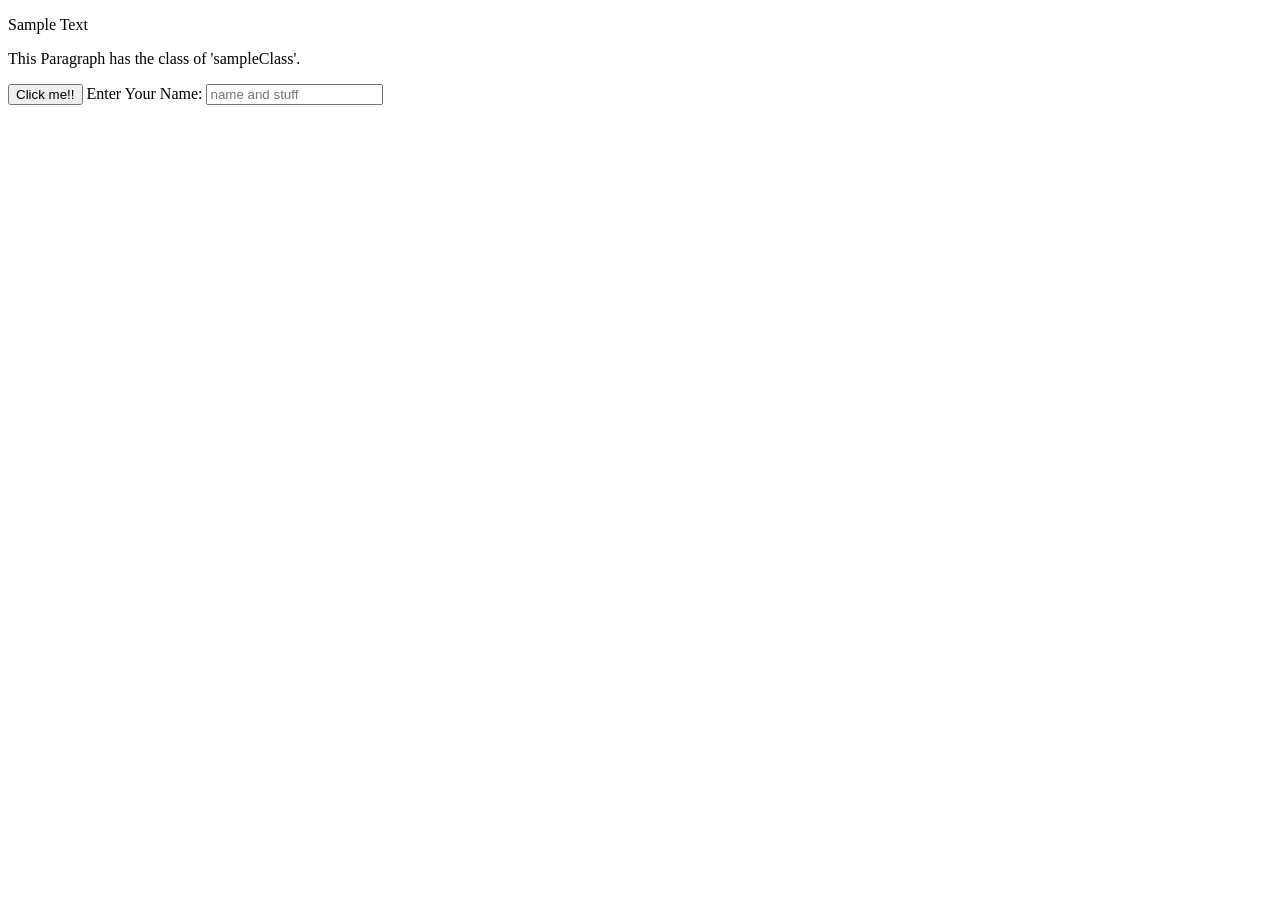
<file: javascript-library/2-DOM/index.html>
<!DOCTYPE html>
<html lang="en">

<head>
    <meta charset="UTF-8">
    <meta name="viewport" content="width=device-width, initial-scale=1.0">
    <meta http-equiv="X-UA-Compatible" content="ie=edge">
    <title>DOM Stuff</title>
</head>

<body>
    <!-- HTML -->
    <!-- 1 -->
    <!-- <h1>Hello World</h1> -->
    <!-- 2 -->
    <p id="testParagraph">Sample Text</p>
    <!-- 3 -->
    <p class="sampleClass">This Paragraph has the class of 'sampleClass'.</p>
    <button id="clickThisButton">Click me!!</button>
    <label for="nameInput">Enter Your Name:</label>
    <input type="text" id="nameInput" placeholder="name and stuff"></input>

    <!-- JavaScript-->

    <script>
        // let x = 10;
        // console.log(x);
        document.getElementById('testParagraph').style.color = 'blue';
        console.log(document.getElementById('testParagraph').style.color);
        //3 c
        console.log(document.querySelectorAll('p.sampleClass'));
        //document.querySelectorAll('p.sampleClass')[0].innerText = 'My Text has Changed!';
        document.querySelectorAll('p.sampleClass')[0].innerHTML = '<i>My text has changed!</i>';

        // document.getElementById('clickThisButton').addEventListener('click', (details) => {
        //     //            console.log(details);
        //     details.target.style.backgroundColor = 'blue';
        // })
        document.getElementById('clickThisButton').addEventListener('click', (details) => {
                if (details.target.style.backgroundColor == 'red') {
                    details.target.style.backgroundColor = 'blue';
                } else {
                    details.target.style.backgroundColor = 'red';
                }
            })
            //section 5
        document.getElementById('nameInput').addEventListener('keyup', e => {
            console.log(e.target.value);
            console.log(document.getElementsByTagName('p'));
            if (e.target.value == '');
            document.getElementsByTagName('p')[1].innerText = 'Nothing has been typed dumb arse!';
        } else {
            document.getElementsByTagName('p')[1].innerText = `Everyone, say hello to ${e.target.value} right now!`;
        });
    </script>
</body>

</html>
</file>
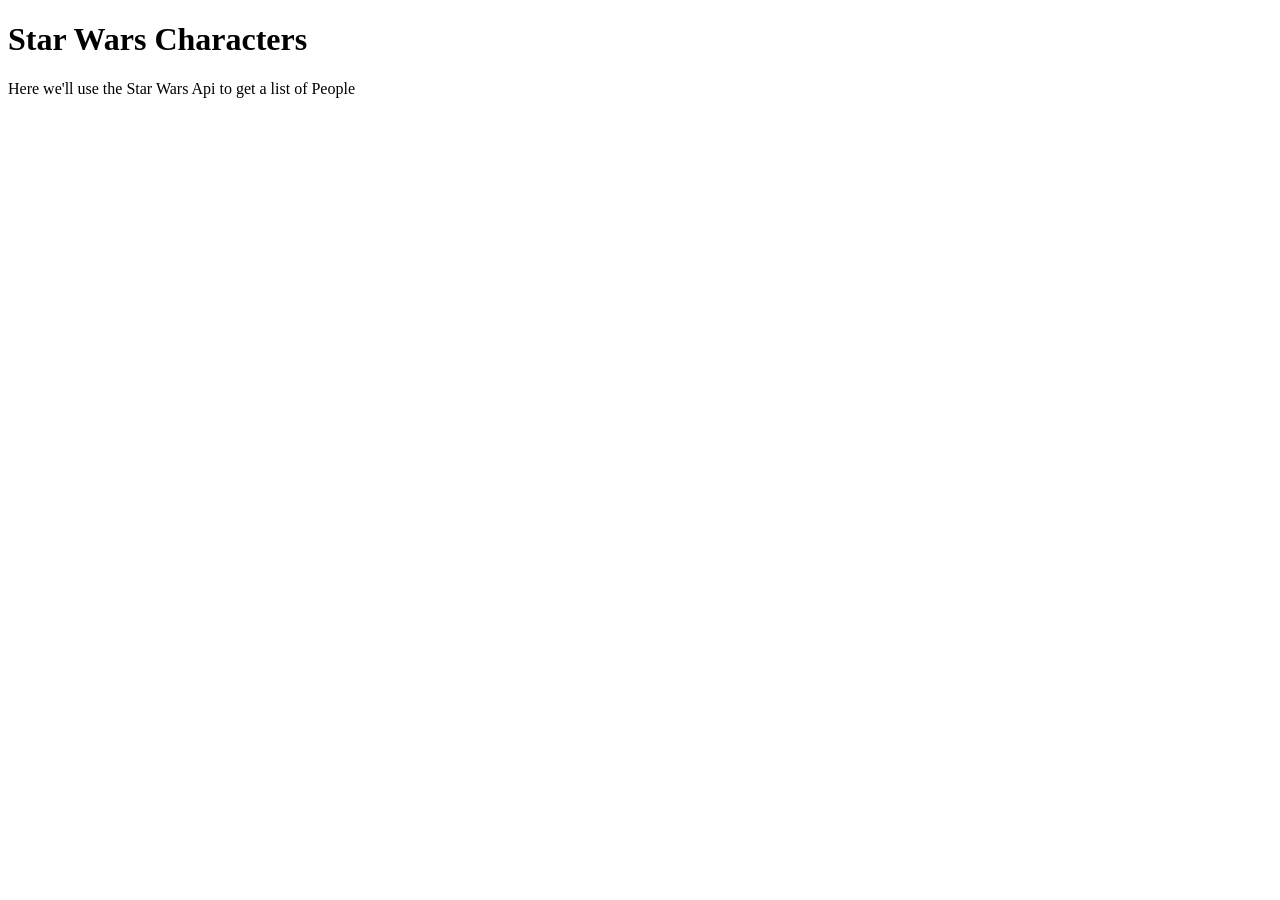
<file: javascript-library/3-JavaScript-API-Fundamentals/3-Fetch/index.html>
<!DOCTYPE html>
<html lang="en">

<head>
    <meta charset="UTF-8">
    <meta name="viewport" content="width=device-width, initial-scale=1.0">
    <meta http-equiv="X-UA-Compatible" content="ie=edge">
    <title>Star Wars People</title>
</head>

<body>
    <h1>Star Wars Characters</h1>
    <p>Here we'll use the Star Wars Api to get a list of People</p>
    <ul>


    </ul>
    <script>
        src = "star-wars-scripts.js"
    </script>
</body>

</html>
</file>
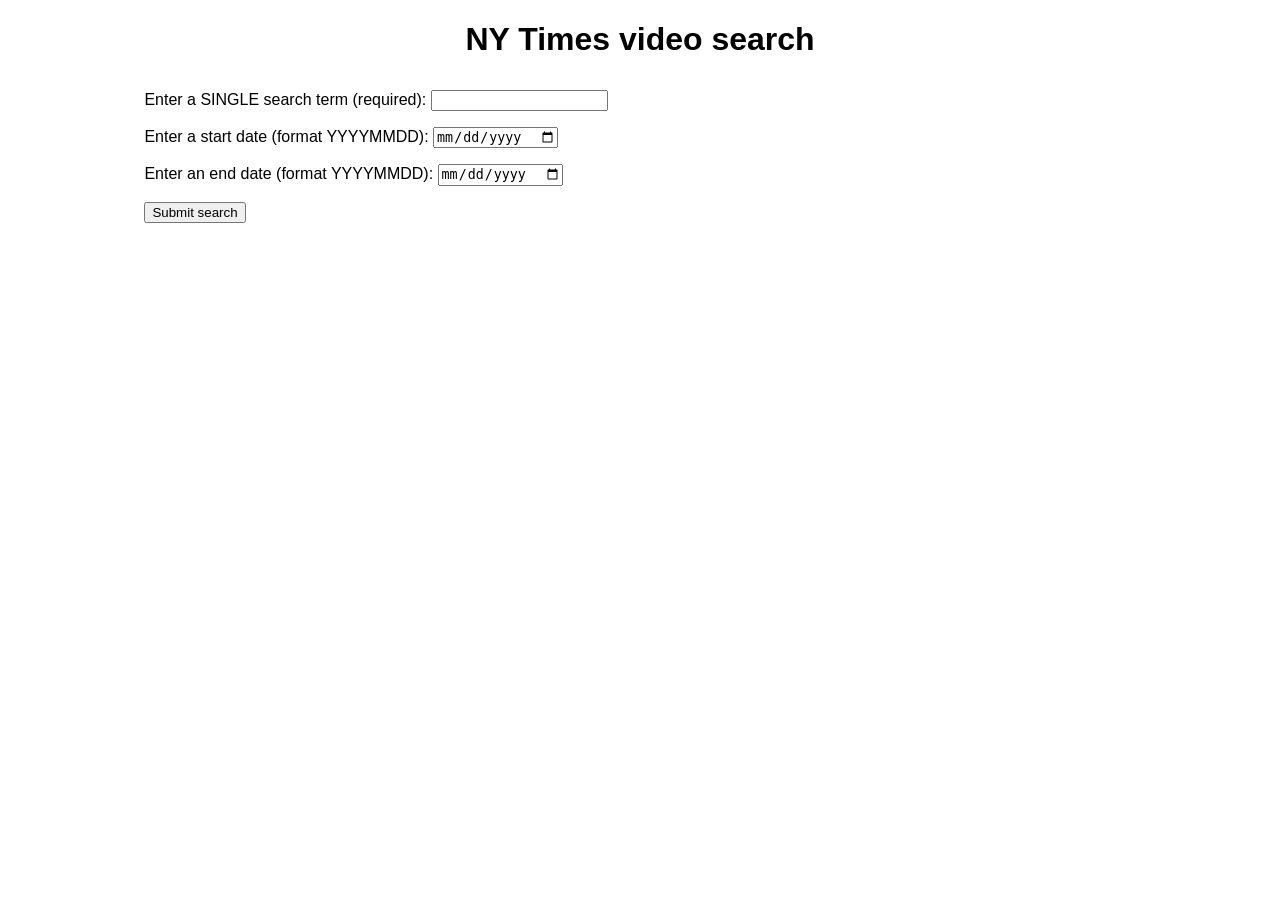
<file: javascript-library/3-JavaScript-API-Fundamentals/4-Apps/01-New-York-Times/index.html>
<!DOCTYPE html>
<html>

<head>
    <meta charset="utf-8">
    <title>NY Times API example</title>
    <link href="nyt.css" rel="stylesheet">
</head>

<body>
    <h1>NY Times video search</h1>

    <div class="wrapper">

        <div class="controls">
            <form>
                <p>
                    <label for="search">Enter a SINGLE search term (required): </label>
                    <input type="text" id="search" class="search" required>
                </p>
                <p>
                    <label for="start-date">Enter a start date (format YYYYMMDD): </label>
                    <input type="date" id="start-date" class="start-date" pattern="[0-9]{8}">
                </p>
                <p>
                    <label for="end-date">Enter an end date (format YYYYMMDD): </label>
                    <input type="date" id="end-date" class="end-date" pattern="[0-9]{8}">
                </p>
                <p>
                    <button class="submit">Submit search</button>
                </p>
            </form>
        </div>

        <div class="results">
            <nav>
                <button class="prev">Previous 10</button>
                <button class="next">Next 10</button>
            </nav>

            <section>
            </section>
        </div>

    </div>

    <script type="text/javascript" src="nyt.js"></script>
</body>
</file>
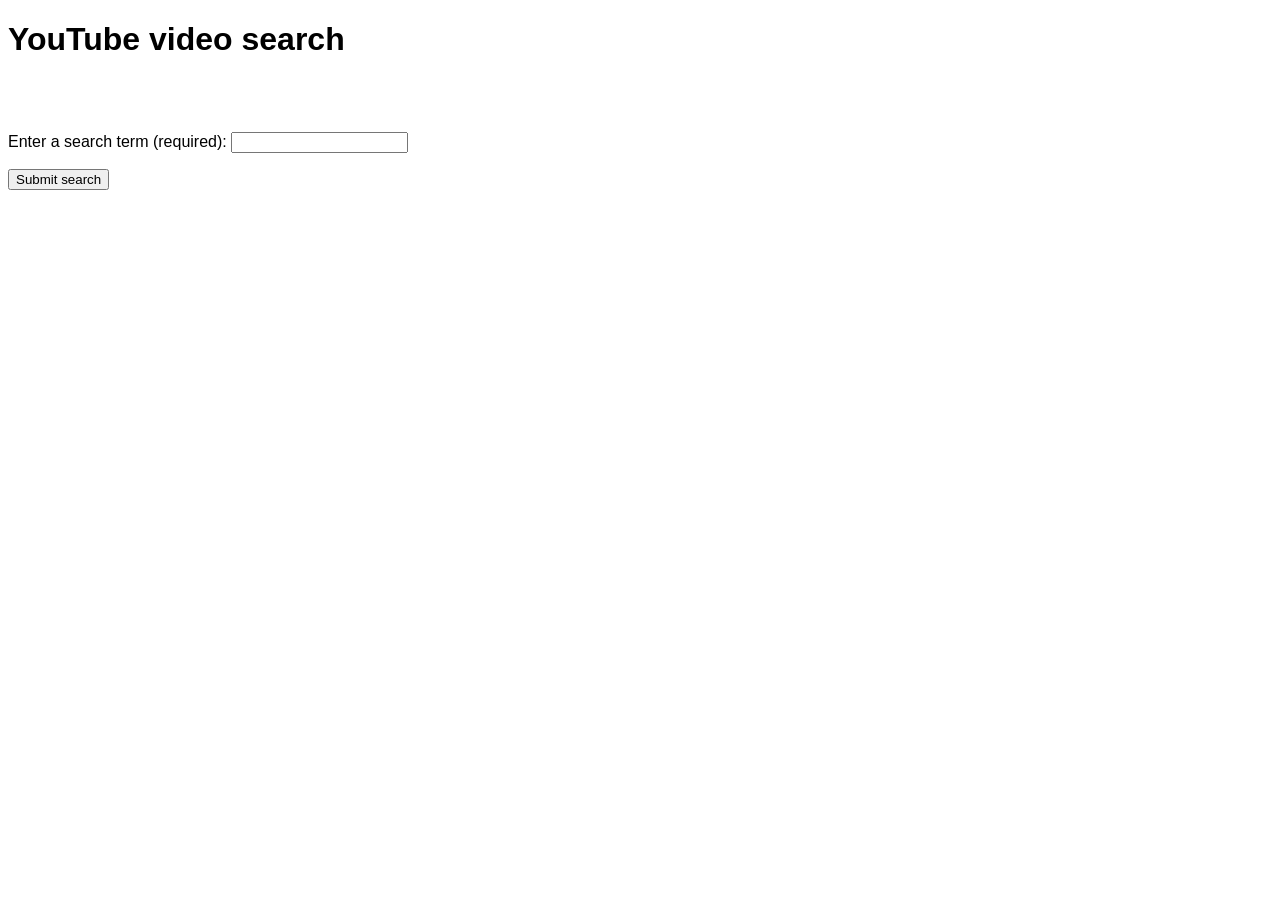
<file: javascript-library/3-JavaScript-API-Fundamentals/4-Apps/youtube/index.html>
<!DOCTYPE html>
<html>

<head>
    <meta charset="utf-8">
    <title>YouTube APIs example</title>
    <link href="youtube.css" rel="stylesheet">
</head>

<body>
    <h1>YouTube video search</h1>
    ​
    <div class="wrapper">
        ​
        <div class="controls">
            <form>
                <p>
                    <label for="search">Enter a search term (required): </label>
                    <input type="text" id="search" class="search" required>
                </p>
                <p>
                    <button class="submit">Submit search</button>
                </p>
            </form>
        </div>
        ​
        <div class="results">
            <section>

            </section>
        </div>
        ​
    </div>
    ​
    <!--
      Apply both necessary API scripts to your HTML. The first is for the YouTube Data
      API, and the second is for the YouTube Iframe Player API
    -->
    <script src="https://apis.google.com/js/client.js" type="text/javascript"></script>
    <script src="https://www.youtube.com/iframe_api" type="text/javascript"></script>
    <script type="text/javascript" src="youtube.js"></script>
</body>

</html>
</file>
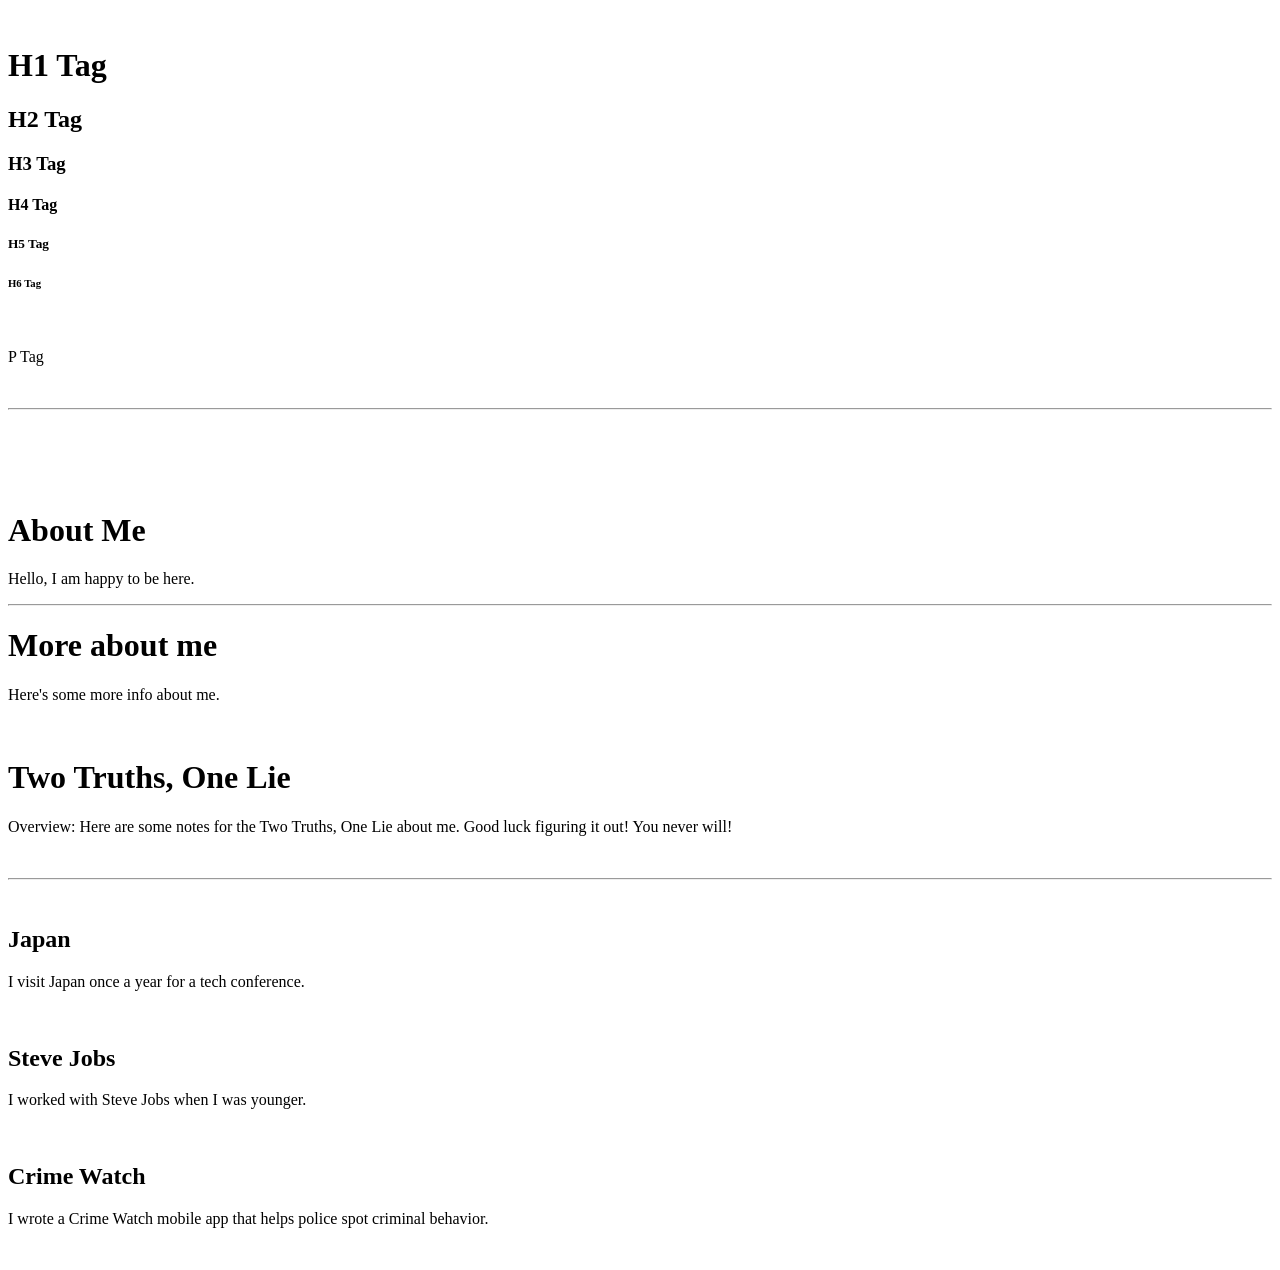
<file: javascript-library/0-JavaScript-PreWork/1-HTML-Basics/02-h&p-tags.html>
<!DOCTYPE html>
<html>

<head>
    <title>h, p, & hr tags</title>
</head>

<body>
    ​
    <h1>H1 Tag</h1>
    <h2>H2 Tag</h2>
    <h3>H3 Tag</h3>
    <h4>H4 Tag</h4>
    <h5>H5 Tag</h5>
    <h6>H6 Tag</h6>
    ​
    <p>P Tag</p>
    ​
    <hr />
    <br />
    <br />
    <br /> ​
    <h1>About Me</h1>
    <p> Hello, I am happy to be here.</p>
    <hr />
    <h1>More about me</h1>
    <p> Here's some more info about me.</p>
    ​
    <h1>Two Truths, One Lie</h1>
    <p>Overview: Here are some notes for the Two Truths, One Lie about me. Good luck figuring it out! You never will!</p>
    ​
    <hr /> ​
    <h2>Japan</h2>
    <p>I visit Japan once a year for a tech conference.</p>
    ​
    <h2>Steve Jobs</h2>
    <p>I worked with Steve Jobs when I was younger.</p>
    ​
    <h2>Crime Watch</h2>
    <p>I wrote a Crime Watch mobile app that helps police spot criminal behavior.</p>
    ​
</body>

</html>
</file>
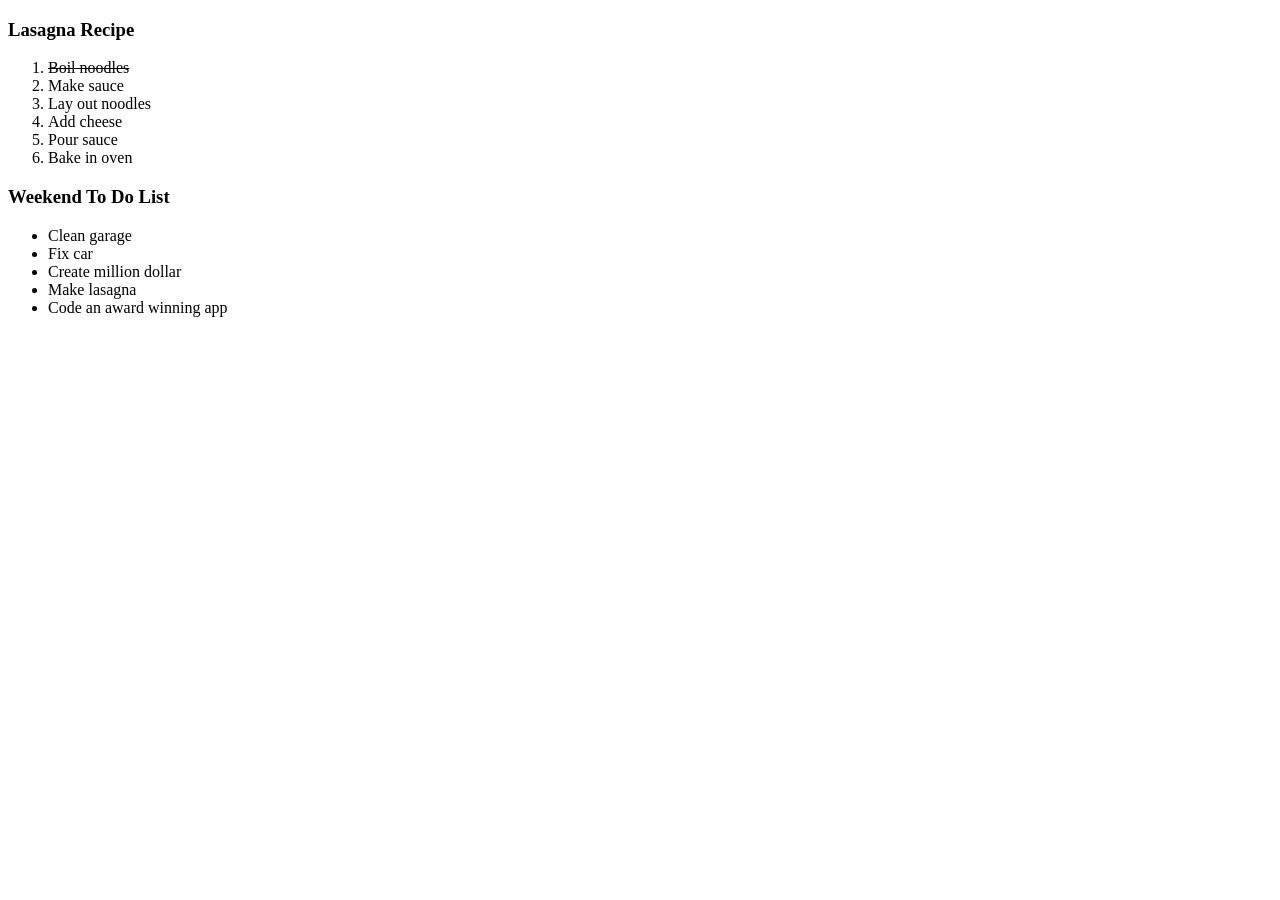
<file: javascript-library/0-JavaScript-PreWork/1-HTML-Basics/03-lists.html>
<!DOCTYPE html>
<html>

<head>
    <title>List tags</title>
</head>

<body>
    <h3>Lasagna Recipe</h3>
    <ol>
        <li><strike>Boil noodles</strike></li>
        <li>Make sauce</li>
        <li>Lay out noodles</li>
        <li>Add cheese</li>
        <li>Pour sauce</li>
        <li>Bake in oven</li>
    </ol>

    <h3>Weekend To Do List</h3>
    <ul>
        <li>Clean garage</li>
        <li>Fix car</li>
        <li>Create million dollar </li>
        <li>Make lasagna</li>
        <li>Code an award winning app</li>
    </ul>

</body>

</html>
</file>
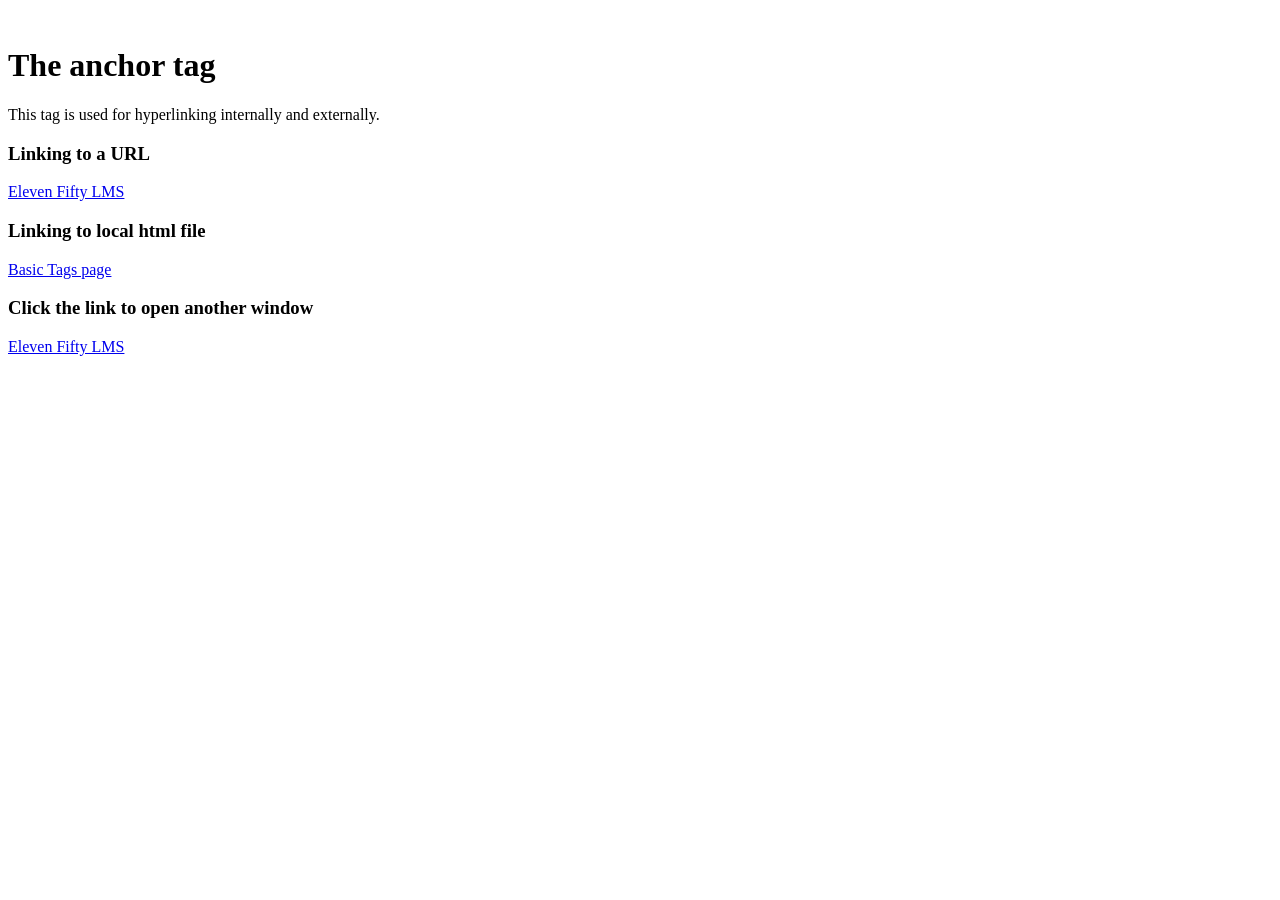
<file: javascript-library/0-JavaScript-PreWork/1-HTML-Basics/04-links.html>
<!DOCTYPE html>
<html>

<head>
</head>

<body>
    ​
    <h1>The anchor tag</h1>
    <p>This tag is used for hyperlinking internally and externally. ​
        <h3>Linking to a URL</h3>
        <a href="https://efa-lms-e8982.firebaseapp.com/home">Eleven Fifty LMS</a> ​
        <h3>Linking to local html file</h3>
        <a href="01-basic-tags.html">Basic Tags page</a> ​
        <h3>Click the link to open another window</h3>
        <a href="https://efa-lms-e8982.firebaseapp.com/home" target="blank">Eleven Fifty LMS</a> ​
</body>

</html>
</file>
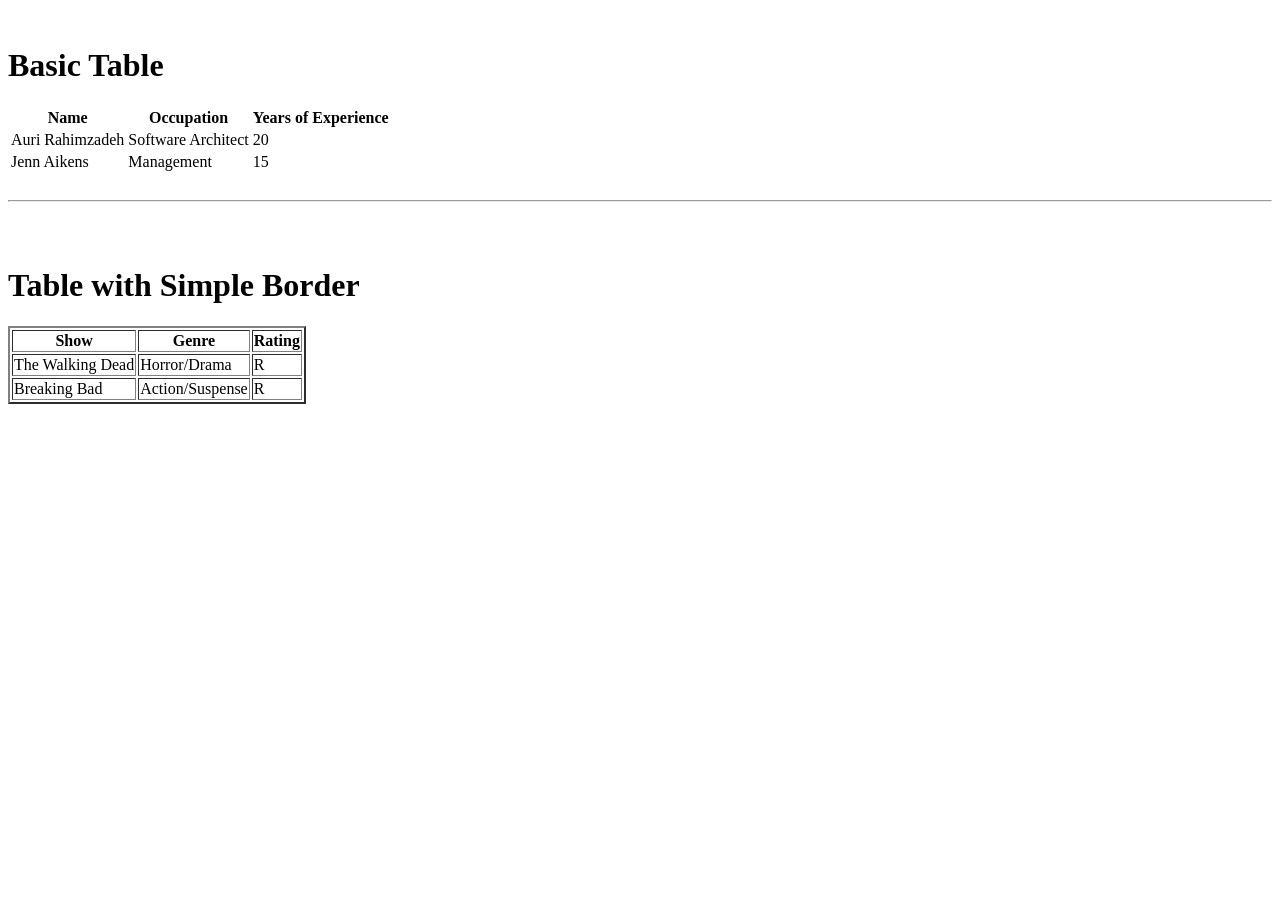
<file: javascript-library/0-JavaScript-PreWork/1-HTML-Basics/06-tables.html>
<!DOCTYPE html>
<html>

<head>
    <title>Tables</title>
</head>

<body>
    ​
    <h1>Basic Table</h1>
    <table>
        <tr>
            <th>Name</th>
            <th>Occupation</th>
            <th>Years of Experience</th>
        </tr>
        <tr>
            <td>Auri Rahimzadeh</td>
            <td>Software Architect</td>
            <td>20</td>
        </tr>
        <tr>
            <td>Jenn Aikens</td>
            <td>Management</td>
            <td>15</td>
        </tr>
    </table>
    ​
    <br>
    <hr>
    <br> ​
    <h1>Table with Simple Border</h1>
    <table border="2">
        <tr>
            <th>Show</th>
            <th>Genre</th>
            <th>Rating</th>
        </tr>
        <tr>
            <td>The Walking Dead</td>
            <td>Horror/Drama</td>
            <td>R</td>
        </tr>
        <tr>
            <td>Breaking Bad</td>
            <td>Action/Suspense</td>
            <td>R</td>
        </tr>
    </table>
    ​
</body>

</html>
</file>
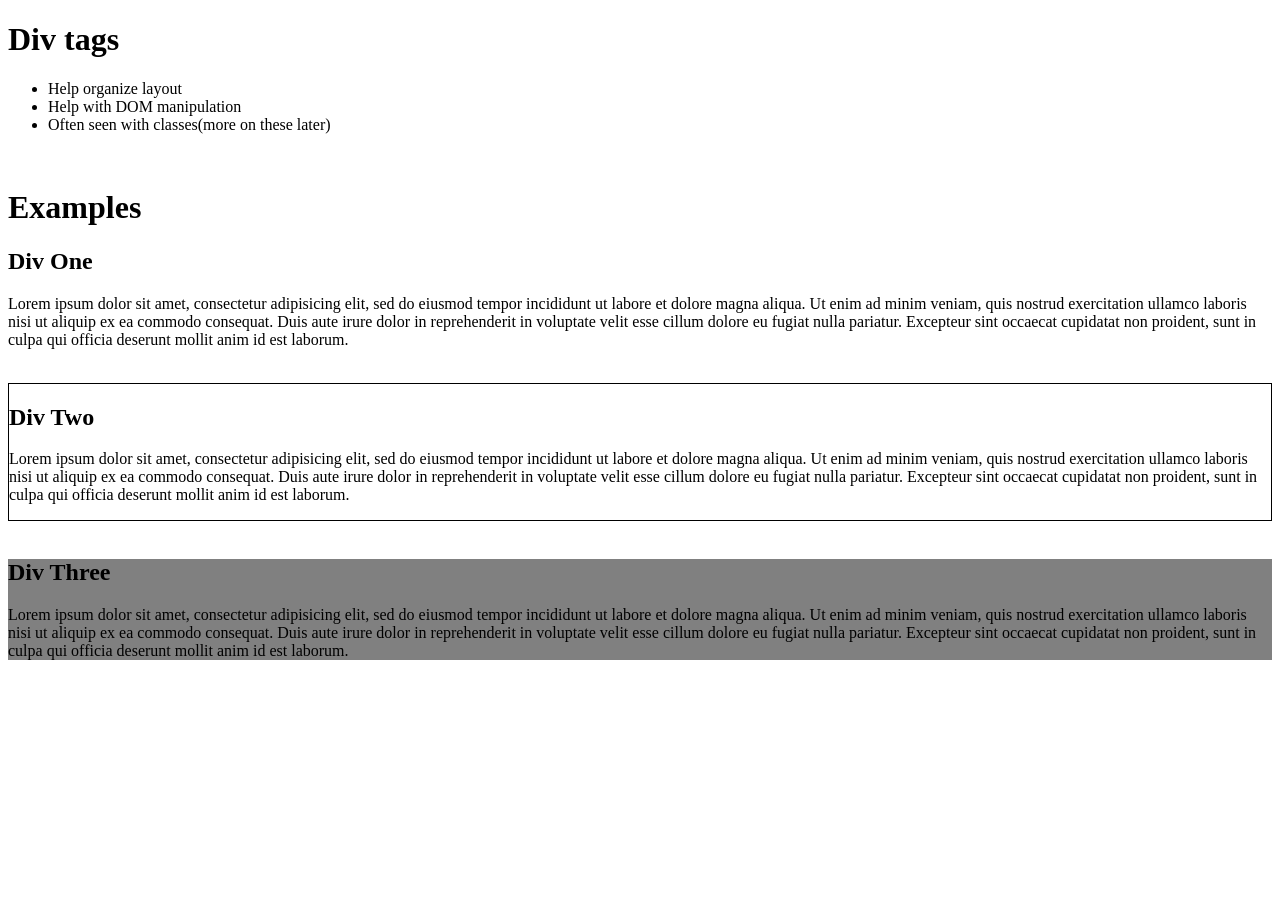
<file: javascript-library/0-JavaScript-PreWork/1-HTML-Basics/07-divs.html>
<!DOCTYPE html>
<html>

<head>
    <title>divs</title>
</head>

<body>
    <h1>Div tags</h1>
    <ul>
        <li>Help organize layout</li>
        <li>Help with DOM manipulation</li>
        <li>Often seen with classes(more on these later)</li>
    </ul>
    ​
    <h1>Examples</h1>
    <div class="div-one">
        <h2>Div One</h2>
        <p>Lorem ipsum dolor sit amet, consectetur adipisicing elit, sed do eiusmod tempor incididunt ut labore et dolore magna aliqua. Ut enim ad minim veniam, quis nostrud exercitation ullamco laboris nisi ut aliquip ex ea commodo consequat. Duis aute
            irure dolor in reprehenderit in voluptate velit esse cillum dolore eu fugiat nulla pariatur. Excepteur sint occaecat cupidatat non proident, sunt in culpa qui officia deserunt mollit anim id est laborum.</p>
    </div>
    ​
    <div class="div-two" style="border:1px solid black">
        <h2>Div Two</h2>
        <p>Lorem ipsum dolor sit amet, consectetur adipisicing elit, sed do eiusmod tempor incididunt ut labore et dolore magna aliqua. Ut enim ad minim veniam, quis nostrud exercitation ullamco laboris nisi ut aliquip ex ea commodo consequat. Duis aute
            irure dolor in reprehenderit in voluptate velit esse cillum dolore eu fugiat nulla pariatur. Excepteur sint occaecat cupidatat non proident, sunt in culpa qui officia deserunt mollit anim id est laborum.</p>
    </div>
    ​
    <div class="div-three" style="background-color: gray">
        <h2>Div Three</h2>
        <p>Lorem ipsum dolor sit amet, consectetur adipisicing elit, sed do eiusmod tempor incididunt ut labore et dolore magna aliqua. Ut enim ad minim veniam, quis nostrud exercitation ullamco laboris nisi ut aliquip ex ea commodo consequat. Duis aute
            irure dolor in reprehenderit in voluptate velit esse cillum dolore eu fugiat nulla pariatur. Excepteur sint occaecat cupidatat non proident, sunt in culpa qui officia deserunt mollit anim id est laborum.</p>
    </div>
</body>

</html>
</file>
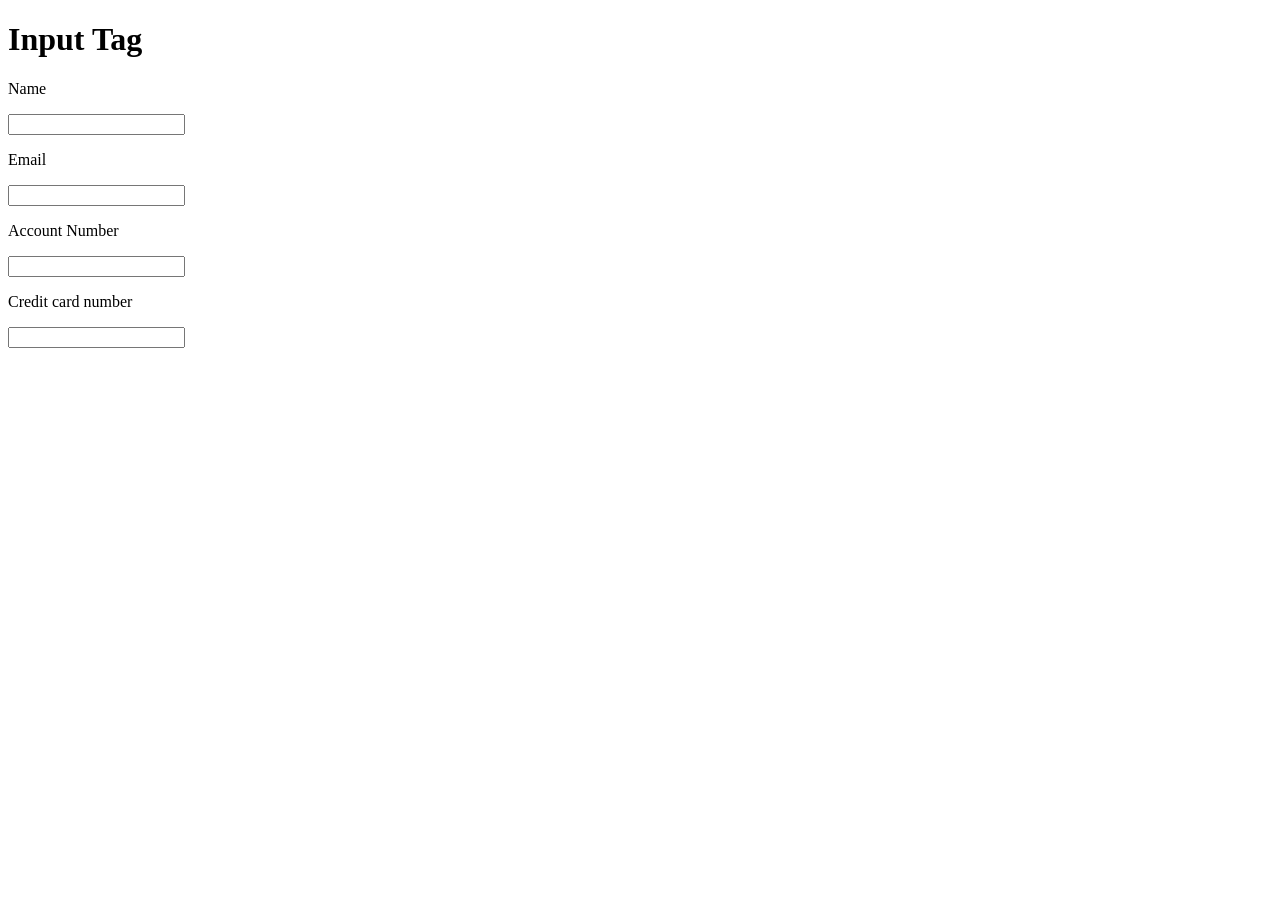
<file: javascript-library/0-JavaScript-PreWork/1-HTML-Basics/08-inputs.html>
<!DOCTYPE html>
<html>

<head>
    <title>Input</title>
</head>

<body>
    <h1>Input Tag</h1>
    <p>Name</p><input />
    <p>Email</p><input />
    <p>Account Number</p><input />
    <p>Credit card number</p><input />

</body>

</html>
</file>
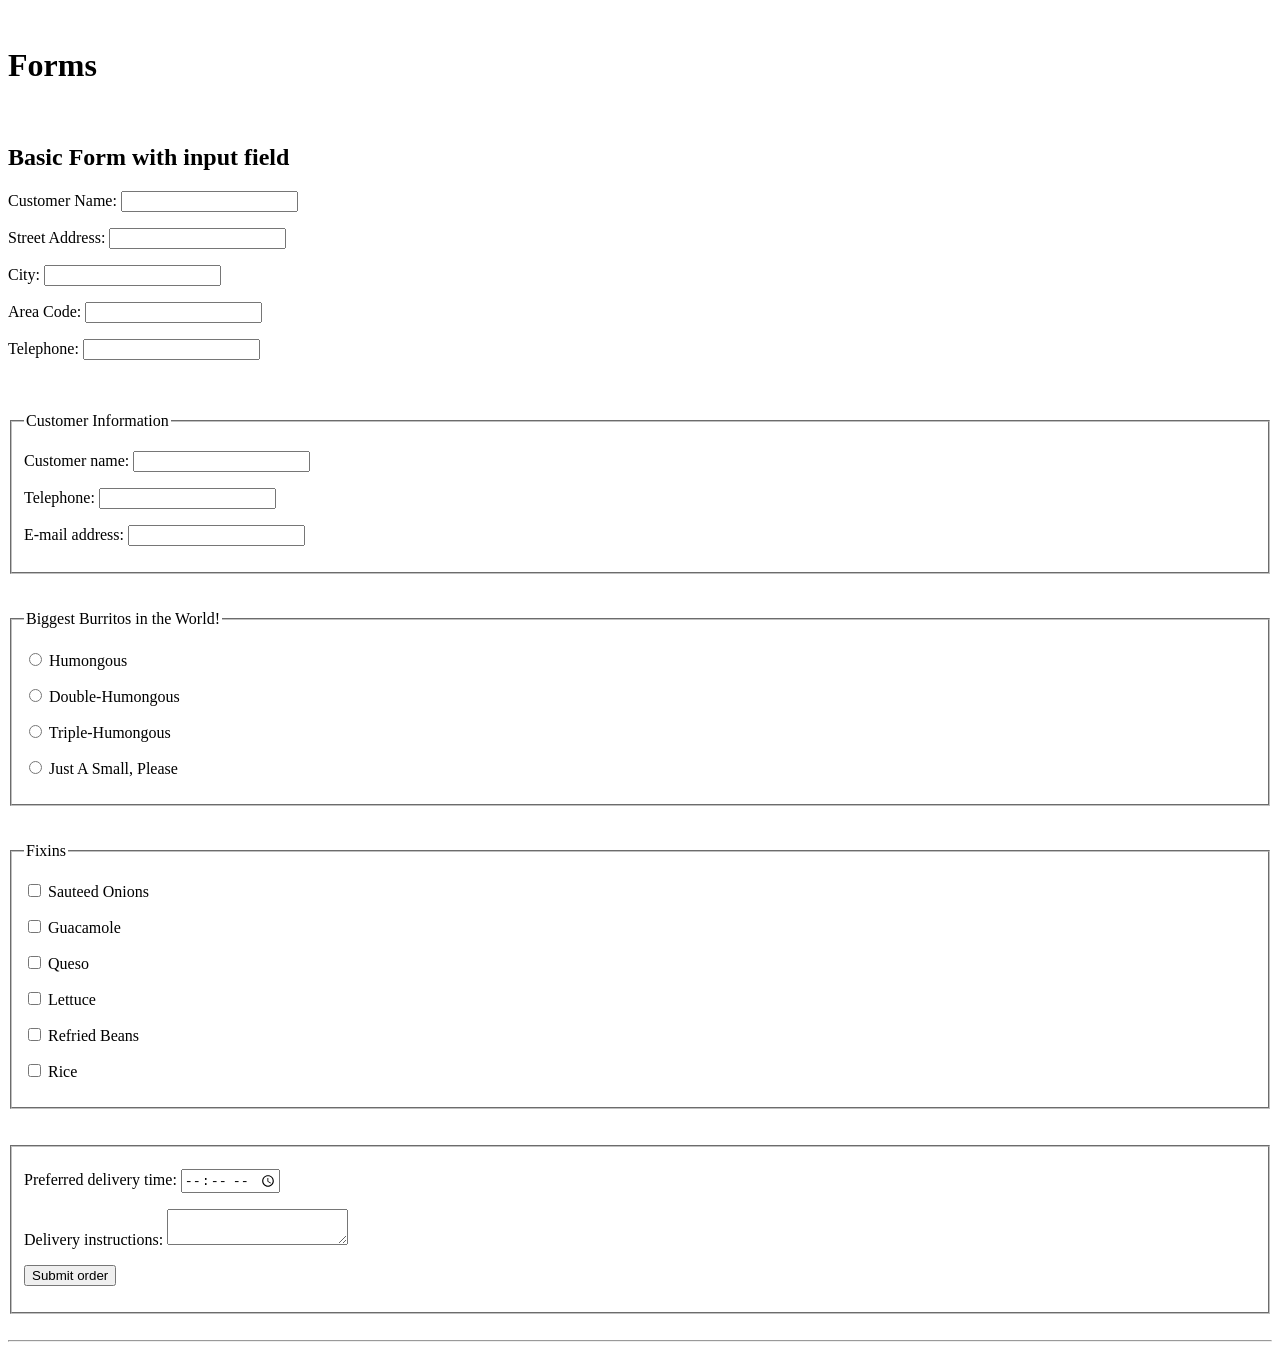
<file: javascript-library/0-JavaScript-PreWork/1-HTML-Basics/09-forms.html>
<!DOCTYPE html>
<html>

<head>
    <title>Forms</title>
</head>

<body>
    ​
    <h1>Forms</h1>
    ​
    <h2>Basic Form with input field</h2>
    <div class="form-one">
        <form>
            <p><label>Customer Name: <input></label></p>
            <p><label>Street Address: <input></label></p>
            <p><label>City: <input></label></p>
            <p><label>Area Code: <input></label></p>
            <p><label>Telephone: <input></label></p>
        </form>
    </div>
    ​
    <br /> ​
    <form>
        <fieldset>
            <legend> Customer Information </legend>
            <p><label>Customer name: <input></label></p>
            <p><label>Telephone: <input type=tel></label></p>
            <p><label>E-mail address: <input type=email></label></p>
        </fieldset>
    </form>
    <br /> ​ ​
    <form>
        <fieldset>
            <legend>Biggest Burritos in the World!</legend>
            <!-- correct to look like this instead plz -->
            <p><input type="radio" name="size" id="size1" /><label for="size1"> Humongous </label></p>
            <p><label> <input type="radio" name=size> Double-Humongous </label></p>
            <p><label> <input type="radio" name=size> Triple-Humongous </label></p>
            <p><label> <input type="radio" name=size> Just A Small, Please </label></p>
        </fieldset>
    </form>
    <br/> ​
    <form>
        <fieldset>
            <legend>Fixins</legend>
            <p><label> <input type=checkbox> Sauteed Onions </label></p>
            <p><label> <input type=checkbox> Guacamole</label></p>
            <p><label> <input type=checkbox> Queso </label></p>
            <p><label> <input type=checkbox> Lettuce </label></p>
            <p><label> <input type=checkbox> Refried Beans </label></p>
            <p><label> <input type=checkbox> Rice </label></p>
        </fieldset>
    </form>
    <br> ​
    <form>
        <fieldset>
            <p><label>Preferred delivery time: <input type=time min="11:00" max="21:00" step="900"></label></p>
            <p><label>Delivery instructions: <textarea></textarea></label></p>
            <p><button>Submit order</button></p>
        </fieldset>
    </form>
</body>

</html>
​
<hr />
</file>
<file: javascript-library/3-JavaScript-API-Fundamentals/4-Apps/01-New-York-Times/nyt.css>
body {
    font-family: sans-serif;
}

.wrapper {
    width: 80%;
    margin: 0 auto;
    display: flex;
}

.controls,
.results {
    flex: 1;
    padding: 10px;
}

form p:nth-of-type(1) {
    margin-top: 0;
}

h1 {
    text-align: center;
}

h2 {
    font-size: 20px;
}

article p {
    font-size: 14px;
    line-height: 1.5;
}

article p:nth-of-type(2) {
    font-size: 14px;
    line-height: 2;
}

nav {
    margin-bottom: 50px;
}

.prev {
    float: left;
}

.next {
    float: right;
}

article {
    padding: 10px;
    margin-bottom: 20px;
    background-color: #ddd;
    border: 1px solid #ccc;
}

img {
    float: right;
    margin-left: 20px;
    max-width: 200px;
}

.clearfix {
    clear: both;
}

span {
    background-color: #ccc;
    padding: 5px;
    margin: 5px;
}
</file>
<file: javascript-library/3-JavaScript-API-Fundamentals/4-Apps/youtube/youtube.css>
body {
    font-family: sans-serif;
}

​ .wrapper {
    width: 80%;
    margin: 0 auto;
    display: flex;
}

​ .controls,
.results {
    flex: 1;
    padding: 10px;
}

​ form p:nth-of-type(1) {
    margin-top: 0;
}

​ h1 {
    text-align: center;
}

​ h2 {
    font-size: 20px;
}

​ article p {
    font-size: 14px;
    line-height: 1.5;
}

​ article p:nth-of-type(2) {
    font-size: 14px;
    line-height: 2;
}

​ nav {
    margin-bottom: 50px;
}

​ .prev {
    float: left;
}

​ .next {
    float: right;
}

​ article {
    padding: 10px;
    margin-bottom: 20px;
    background-color: #ddd;
    border: 1px solid #ccc;
}

​ img {
    float: right;
    margin-left: 20px;
    max-width: 200px;
}

​ .clearfix {
    clear: both;
}

​ span {
    background-color: #ccc;
    padding: 5px;
    margin: 5px;
}
</file>
